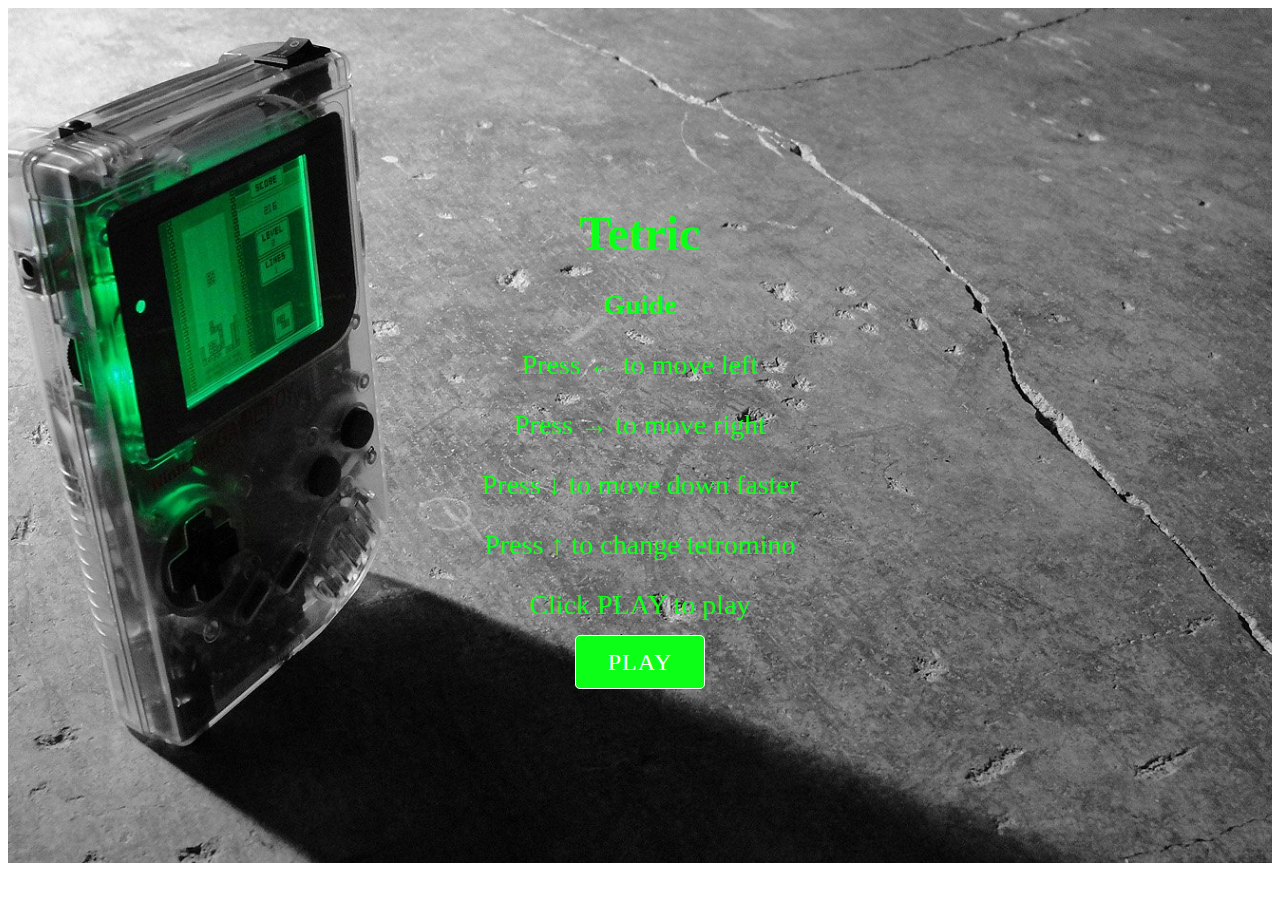
<file: index.html>
<!DOCTYPE html>
<html lang="en">
<head>
    <meta charset="UTF-8">
    <title>Tetric Legend</title>
    <link rel="stylesheet" href="./css/style.css">

</head>
<body>
<div class="gamecontainer">
    <div class="gamecontainer_info">
        <h1>Tetric</h1>
        <h3>Guide</h3>
        <p>Press &larr; to move left</p>
        <p>Press &rarr; to move right</p>
        <p>Press &darr; to move down faster</p>
        <p>Press &uarr; to change tetromino</p>
        <p>Click PLAY to play</p>
        <a href="./startgame.html">PLAY</a>

    </div>
</div>
<script src="js/tetromino.js"></script>
<script src="js/game.js"></script>
<script src="js/shape.js"></script>
<script src="js/sound.js"></script>
<script src="js/main.js"></script>
</body>
</html>
</file>
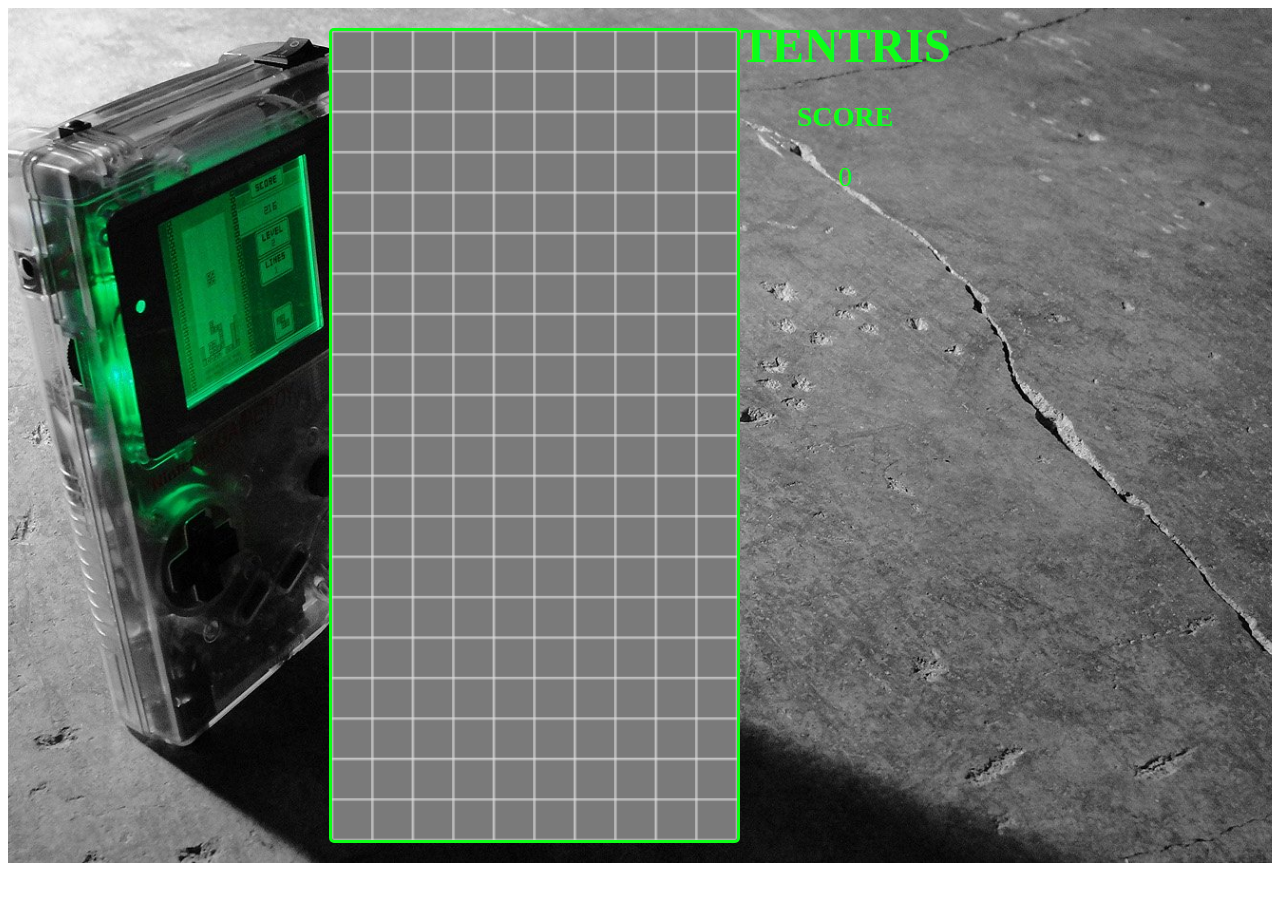
<file: startgame.html>
<!DOCTYPE html>
<html lang="en">
<head>
    <meta charset="UTF-8">
    <title>Tetric Legend</title>
    <link rel="stylesheet" href="./css/style.css">
</head>
<body>
<div class="gamemain">
    <canvas id="myCanvas" width="300" height="600"></canvas>
    <div class="gamemain_info">
        <h1>TENTRIS</h1>
        <h3>SCORE</h3>
        <p id="score">0</p>
    </div>
<!--    <div class="gameover" id="result"></div>-->
</div>
<script src="js/tetromino.js"></script>
<script src="js/game.js"></script>
<script src="js/shape.js"></script>
<script src="js/sound.js"></script>
<script src="js/main.js"></script>
</body>
</html>
</file>
<file: css/style.css>
h3, p {
    padding: 0px 50px;
    font-size: 28px;
    color: #0CFF17;
}

.gamecontainer {
    background-image: url("../img/background_game.jpg");
    width: 100%;
    height: 95vh;
    background-size: cover;
    background-position: center;
    text-align: center;
    display: flex;
    justify-content: center;
    align-items: center;
}

.gamecontainer_info {
    /*margin-bottom: 80px;*/
}

.gamecontainer_info h1, .gamemain_info h1 {
    /*text-align: center;*/
    font-size: 48px;
    color: #0CFF17;
    margin: 10px 0;
}

.gamecontainer_info a, button {
    background-color: #0CFF17;
    color: white;
    font-size: 24px;
    border: 1px solid white;
    border-radius: 5px;
    padding: 13px 32px;
    letter-spacing: 1px;
    text-decoration: none;
}

.gamemain {
    background-image: url("../img/background_game.jpg");
    width: 100%;
    height: 95vh;
    background-size: cover;
    background-position: center;
    text-align: center;
    display: flex;
    justify-content: center;
    /*align-items: center;*/
}

#myCanvas {
    /*margin-top: 20px;*/
    /*margin-left: auto;*/
    border: 3px solid #0CFF17;
    border-radius: 5px;
    margin: 20px 0;

}
</file>
